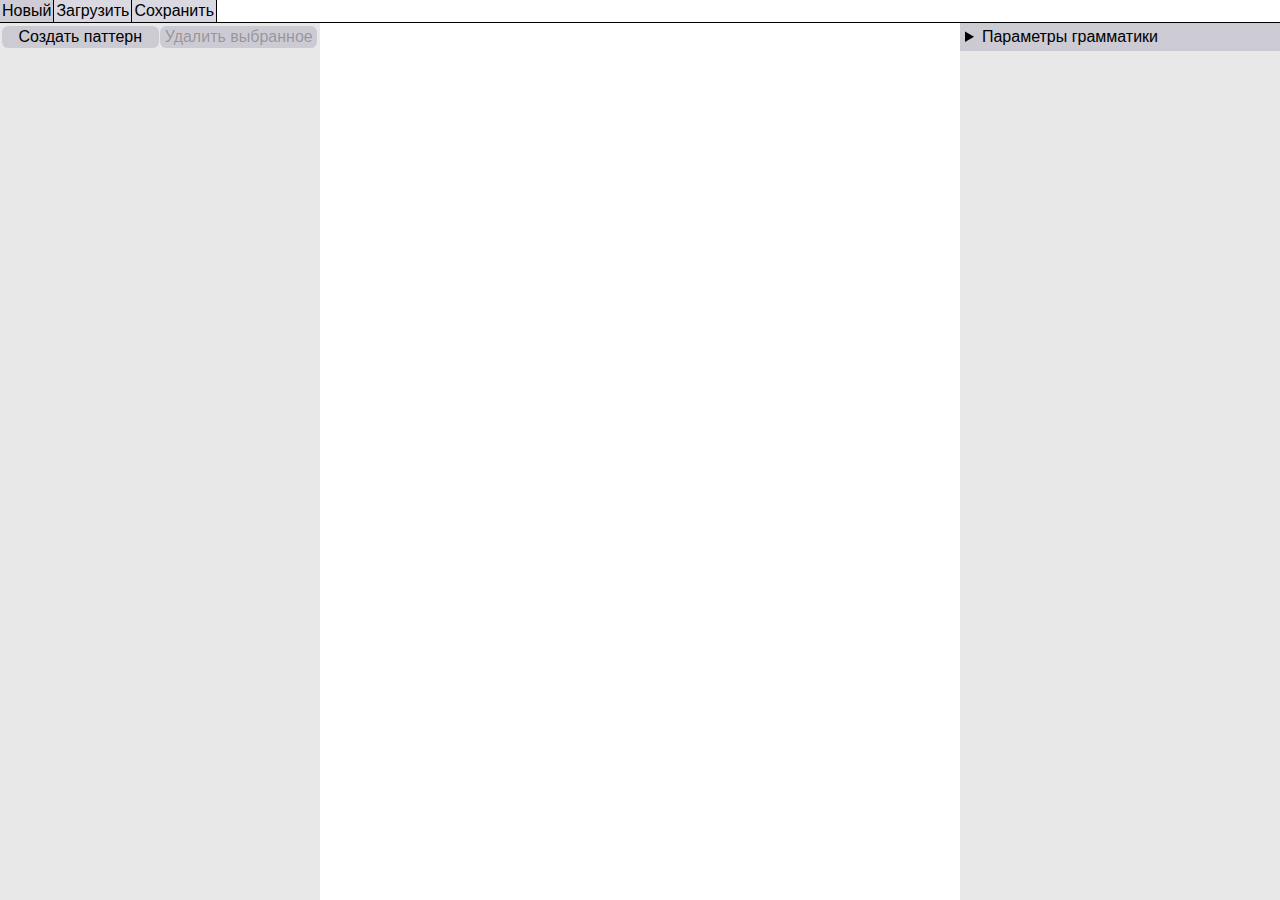
<file: index.html>
<!DOCTYPE html>

<html>

<head>
    <title>PIS: верстка</title>
    <meta charset="utf-8" />
    <link rel="stylesheet" href="styles.css" />
</head>

<body>
    <div id="top-bar">
        <button id="create-new-file">Новый</button>
        <label for="load-from-file" class="button">Загрузить</label>
        <input type="file" id="load-from-file" accept=".yml, .yaml" />
        <button id="save-to-file">Сохранить</button>
    </div>

    </div>

    <div id="the-editor">
        <div id="browser-panel">
            <div id="browser-tools">
                <button id="create-pattern-button">Создать паттерн</button>
                <button id="delete-selected-button">Удалить выбранное</button>
            </div>
            <div id="tree-browser">
                <details>
                    <summary>example_pattern</summary>
                    <ul>
                        <li>example_component_1</li>
                        <li>example_component_2</li>
                    </ul>
                </details>
            </div>
        </div>
        <div id="canvas-stretcher"><canvas id="illustration" width="500" height="500"></canvas></div>
        <div id="parameters">
            <details>
                <summary>Параметры грамматики</summary>
                <div class="parameters-table">
                    <label>Название файла грамматики</label>
                    <input type="text" id="grammar-file-name" value="example.yml" />
                    <label>Путь к файлу видов клеток</label>
                    <input type="text" id="cell-types-filepath" />
                </div>

            </details>
            <details id="pattern-parameters">
                <summary>Общие параметры паттерна</summary>
                <div class="parameters-table">
                    <label>Название</label>
                    <input type="text" id="pattern-name" placeholder="example_pattern" />

                    <label>root</label>
                    <div>
                        <input type="checkbox" id="is-pattern-root">
                    </div>

                    <label>Вид</label>
                    <select id="pattern-kind">
                        <option value="cell">Клетка</option>
                        <option value="array">Массив</option>
                        <option value="area">Область</option>
                        <option value="array-in-context">Массив в контексте</option>
                    </select>

                    <label>Описание</label>
                    <textarea id="pattern-description"
                        placeholder="Здесь вы можете оставить заметку о назначении данного патерна, чтобы было удобнее работать в дальнейшем!"></textarea>

                    <label>Размер</label>
                    <div id="pattern-size">
                        <input type="text" id="pattern-x-min" class="numeric" min="1" placeholder="1"
                            title="Минимальная ширина" />
                        <input type="text" id="pattern-x-max" class="numeric" min="1" placeholder="+inf"
                            title="Максимальная ширина" />
                        <div>x</div>
                        <input type="text" id="pattern-y-min" class="numeric" min="1" placeholder="1"
                            title="Минимальная высота" />
                        <input type="text" id="pattern-y-max" class="numeric" min="1" placeholder="+inf"
                            title="Максимальная высота" />
                    </div>

                    <label>Количество</label>
                    <div id="pattern-count">
                        <input type="text" class="numeric" id="pattern-count-min" min="0" placeholder="0" />..<input
                            type="text" class="numeric" id="pattern-count-max" min="1" placeholder="+Infinity" />
                    </div>
                </div>
            </details>

            <details id="copy-to-components-tab">
                <summary>Копирование в компоненты</summary>
                <p class="param-warning-text">Данное действие создаст копию данного паттерна во всех компонентах,
                    которые сейчас ссылаются на него.</p>
                <div class="parameters-table">
                    <label></label>
                    <button id="global-to-def-btn">Преобразовать</button>
            </details>

            <details id="deffinition-to-global-tab">
                <summary>Перемещение в корень грамматики</summary>
                <p class="param-warning-text">Данное действие переместит данный паттерн в корень грамматики и установит
                    ему указанное название (если оно не занято).</p>
                <div class="parameters-table">
                    <label>Название</label>
                    <input type="text" id="def-to-global-name" />
                </div>
                <div class="parameters-table">
                    <label></label>
                    <button id="def-to-global-btn">Преобразовать</button>
                </div>
            </details>

            <details id="cell-parameters">
                <summary>Параметры вида CELL</summary>
                <div class="parameters-table">
                    <label>Тип данных</label>
                    <input type="text" id="pattern-cell-content-type" placeholder="Вид клетки" />
                </div>
            </details>

            <details id="array-parameters">
                <summary>Параметры вида ARRAY</summary>
                <div class="parameters-table">
                    <label>Направление</label>
                    <select id="pattern-array-direction">
                        <option value="ROW">Строка</option>
                        <option value="COLUMN">Столбец</option>
                        <option value="FILL">Заполнение</option>
                    </select>

                    <label>Паттерн</label>
                    <select id="pattern-array-pattern" class="pattern-selection">
                        <option value="">-</option>
                    </select>

                    <label>Промежуток</label>
                    <div id="pattern-array-gap">
                        <input type="text" class="numeric" id="pattern-array-gap-min" min="0" max="100"
                            placeholder="0" />
                        <div>..</div>
                        <input type="text" class="numeric" id="pattern-array-gap-max" min="0" max="100"
                            placeholder="0" />
                    </div>
                    <label>Количество</label>
                    <div id="pattern-array-count">
                        <input type="text" class="numeric" id="pattern-array-count-min" min="0" max="100"
                            placeholder="1" />
                        <div>..</div>
                        <input type="text" class="numeric" id="pattern-array-count-max" min="0" max="100"
                            placeholder="+Infinity" />
                    </div>
                </div>
            </details>

            <details id="area-parameters">
                <summary>Параметры вида AREA</summary>
                <div class="parameters-table">
                    <span>Создать компонент</span>
                    <span></span>
                    <label>Название комп.</label>
                    <input type="text" id="new-component-name" />
                    <label>Ссылка на</label>
                    <select id="new-component-pattern" class="pattern-selection">
                        <option value="">-</option>
                    </select>
                    <button id="create-component-link-button">Компонент-ссылка</button>
                    <button id="create-component-definition-button">Компонент-объявление</button>
                </div>
            </details>

            <details id="component-parameters">
                <summary>Параметры компонента</summary>
                <div>
                    <label>Позиционирование</label>
                    <div class="component-location">
                        <span>Вид</span>
                        <select id="component-type">
                            <option value="INNER">Inner</option>
                            <option value="OUTER">Outer</option>
                        </select>
                        <div></div>
                        <div></div>
                        <span>isOptional</span><input type="checkbox" id="is-component-optional" />
                        <div></div>
                        <div></div>

                        <span>left</span>
                        <input type="text" class="numeric" id="left-min" min="0" max="100" placeholder="-inf" />
                        <input type="text" class="numeric" id="left-max" min="0" max="100" placeholder="+inf" />
                        <select id="left-mode">
                            <option value="PADDING">Padding</option>
                            <option value="MARGIN">Margin</option>
                        </select>

                        <span>top</span>
                        <input type="text" class="numeric" id="top-min" min="0" max="100" placeholder="-inf" />
                        <input type="text" class="numeric" id="top-max" min="0" max="100" placeholder="+inf" />
                        <select id="top-mode">
                            <option value="PADDING">Padding</option>
                            <option value="MARGIN">Margin</option>
                        </select>


                        <span>right</span>
                        <input type="text" class="numeric" id="right-min" min="0" max="100" placeholder="-inf" />
                        <input type="text" class="numeric" id="right-max" min="0" max="100" placeholder="+inf" />
                        <select id="right-mode">
                            <option value="PADDING">Padding</option>
                            <option value="MARGIN">Margin</option>
                        </select>


                        <span>bottom</span>
                        <input type="text" class="numeric" id="bottom-min" min="0" max="100" placeholder="-inf" />
                        <input type="text" class="numeric" id="bottom-max" min="0" max="100" placeholder="+inf" />
                        <select id="bottom-mode">
                            <option value="PADDING">Padding</option>
                            <option value="MARGIN">Margin</option>
                        </select>
                    </div>
                </div>
            </details>
        </div>
    </div>
    <script src="lib/paper-core.js"></script>
    <script src="lib/js-yaml.min.js"></script>
    <script src="request.js"></script>
    <script src="backend.js"></script>
    <script src="drawer.js"></script>
    <script src="Browser.js"></script>
    <script src="frontend.js"></script>
    <script src="engine.js"></script>
</body>

</html>
</file>
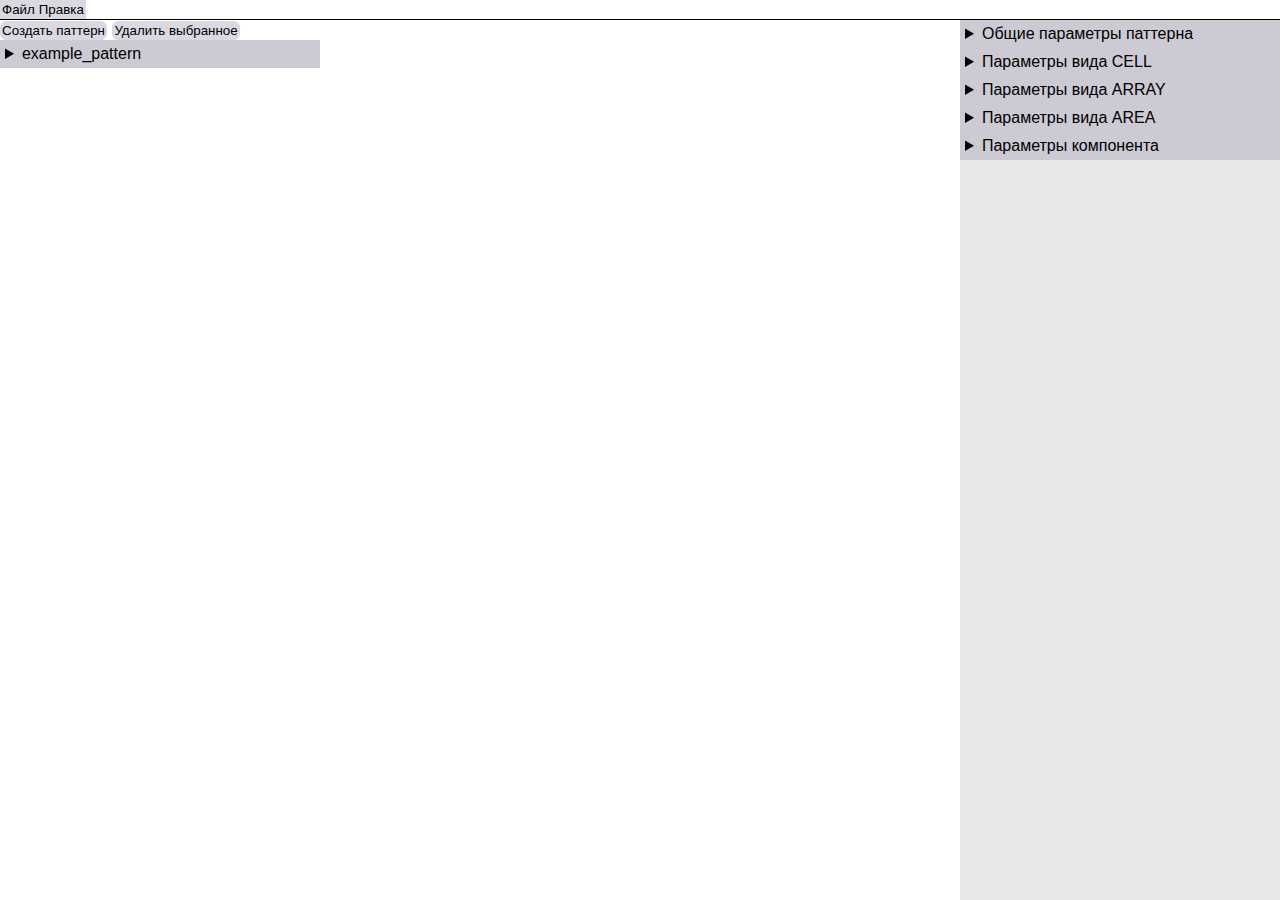
<file: web/index.html>
<!DOCTYPE html>

<html>

<head>
    <title>PIS: верстка</title>
    <meta charset="utf-8" />
    <link rel="stylesheet" href="styles.css" />
</head>

<body>
    <div id="top-bar">
        <button id="file-button">Файл</button><button id="edit-button">Правка</button>
    </div>

    <div id="the-editor">
        <div id="browser-panel">
            <div id="browser-tools">
                <button id="create-pattern-button">Создать паттерн</button>
                <button id="delete-selected-button">Удалить выбранное</button>
            </div>
            <div id="tree-browser">
                <details>
                    <summary>example_pattern</summary>
                    <ul>
                        <li>example_component_1</li>
                        <li>example_component_2</li>
                    </ul>
                </details>
            </div>
        </div>
        <img id="illustration" />
        <div id="parameters">
            <details id="pattern-parameters">
                <summary>Общие параметры паттерна</summary>
                <div class="parameters-table">
                    <label>Название</label>
                    <input type="text" id="pattern-name" placeholder="example_pattern" />

                    <label>Вид</label>
                    <select id="pattern-kind">
                        <option value="CELL">Клетка</option>
                        <option value="ARRAY">Массив</option>
                        <option value="AREA">Область</option>
                        <option value="ARRAY-IN-CONTEXT">Массив в контексте</option>
                    </select>

                    <label>Описание</label>
                    <textarea id="pattern-description"
                        placeholder="Здесь вы можете оставить заметку о назначении данного патерна, чтобы было удобнее работать в дальнейшем!"></textarea>

                    <label>Размер</label>
                    <div id="pattern-size">
                        <input type="number" id="pattern-x-min" class="numeric" min="1" placeholder="1" title="Минимальная ширина" />
                        <input type="number" id="pattern-x-max" class="numeric" min="1" placeholder="+inf" title="Максимальная ширина" />
                        <div>x</div>
                        <input type="number" id="pattern-y-min" class="numeric" min="1" placeholder="1" title="Минимальная высота" />
                        <input type="number" id="pattern-y-max" class="numeric" min="1" placeholder="+inf" title="Максимальная высота" />
                    </div>

                    <label>Количество</label>
                    <div id="pattern-count">
                        <input type="number" class="numeric" id="pattern-count-min" min="0" max="100"
                            placeholder="0" />..<input type="number" class="numeric" id="pattern-count-max" min="0"
                            max="100" placeholder="+Infinity" />
                    </div>
                </div>
            </details>

            <details id="cell-parameters">
                <summary>Параметры вида CELL</summary>
                <div class="parameters-table">
                    <label>Тип данных</label>
                    <input type="text" id="pattern-cell-content-type" placeholder="Вид клетки" />
                </div>
            </details>

            <details id="array-parameters">
                <summary>Параметры вида ARRAY</summary>
                <div class="parameters-table">
                    <label>Направление</label>
                    <select id="pattern-array-direction">
                        <option value="ROW">Строка</option>
                        <option value="COLUMN">Столбец</option>
                        <option value="FILL">Заполнение</option>
                    </select>

                    <label>Паттерн</label>
                    <select id="pattern-array-pattern" class="pattern-selection">
                        <option value="">-</option>
                    </select>

                    <label>Промежуток</label>
                    <div id="pattern-array-gap">
                        <input type="number" class="numeric" id="pattern-array-gap-min" min="0" max="100"
                            placeholder="min" />
                        <div>..</div>
                        <input type="number" class="numeric" id="pattern-array-gap-max" min="0" max="100"
                            placeholder="max" />
                    </div>
                    <label>Количество</label>
                    <div id="pattern-array-count">
                        <input type="number" class="numeric" id="pattern-array-count-min" min="0" max="100"
                            placeholder="-Infinity" />
                        <div>..</div>
                        <input type="number" class="numeric" id="pattern-array-count-max" min="0" max="100"
                            placeholder="+Infinity" />
                    </div>
                </div>
            </details>

            <details id="area-parameters">
                <summary>Параметры вида AREA</summary>
                <div class="parameters-table">
                    <span>Создать компонент</span>
                    <span></span>
                    <label>Название комп.</label>
                    <input type="text" id="new-component-name" />
                    <label>Ссылка на</label>
                    <select id="new-component-pattern" class="pattern-selection">
                        <option value="">-</option>
                    </select>
                    <button id="create-component-link-button">Компонент-ссылка</button>
                    <button id="create-component-definition-button">Компонент-объявление</button>
                </div>
            </details>

            <details id="component-parameters">
                <summary>Параметры компонента</summary>
                <div>
                    <label>Позиционирование</label>
                    <div class="component-location">

                        <span>left-margin</span>
                        <input type="number" class="numeric" id="left-margin-min" min="0" max="100"
                            placeholder="-inf" />
                        <input type="number" class="numeric" id="left-margin-max" min="0" max="100"
                            placeholder="+inf" />

                        <span>top-margin</span>
                        <input type="number" class="numeric" id="top-margin-min" min="0" max="100" placeholder="-inf" />
                        <input type="number" class="numeric" id="top-margin-max" min="0" max="100" placeholder="+inf" />

                        <span>right-margin</span>
                        <input type="number" class="numeric" id="right-margin-min" min="0" max="100"
                            placeholder="-inf" />
                        <input type="number" class="numeric" id="right-margin-max" min="0" max="100"
                            placeholder="+inf" />

                        <span>bottom-margin</span>
                        <input type="number" class="numeric" id="bottom-margin-min" min="0" max="100"
                            placeholder="-inf" />
                        <input type="number" class="numeric" id="bottom-margin-max" min="0" max="100"
                            placeholder="+inf" />

                        <span>left-padding</span>
                        <input type="number" class="numeric" id="left-padding-min" min="0" max="100"
                            placeholder="-inf" />
                        <input type="number" class="numeric" id="left-padding-max" min="0" max="100"
                            placeholder="+inf" />

                        <span>top-padding</span>
                        <input type="number" class="numeric" id="top-padding-min" min="0" max="100"
                            placeholder="-inf" />
                        <input type="number" class="numeric" id="top-padding-max" min="0" max="100"
                            placeholder="+inf" />

                        <span>right-padding</span>
                        <input type="number" class="numeric" id="right-padding-min" min="0" max="100"
                            placeholder="-inf" />
                        <input type="number" class="numeric" id="right-padding-max" min="0" max="100"
                            placeholder="+inf" />

                        <span>bottom-padding</span>
                        <input type="number" class="numeric" id="bottom-padding-min" min="0" max="100"
                            placeholder="-inf" />
                        <input type="number" class="numeric" id="bottom-padding-max" min="0" max="100"
                            placeholder="+inf" />

                    </div>
                </div>
            </details>
        </div>
    </div>
    <script src="lib/js-yaml.min.js"></script>
    <script src="request.js"></script>
    <script src="converter.js"></script>
    <script src="UI.js"></script>
    <script src="engine.js"></script>
</body>

</html>
</file>
<file: styles.css>
* {
    padding: 0;
    margin: 0;
    font-family: "Gill Sans", "Gill Sans MT", Calibri, "Trebuchet MS", sans-serif;
    font-size: medium;
}

body {
    display: grid;
    height: 100vh;
    grid-template-rows: auto 1fr;
}


input,
textarea,
button,
select,
.button {
    border-width: 0;
    border-radius: 0.4rem;
    background-color: #a7a0b76a;
    padding: 2px;
    margin: 1px 1px 0px 0px;
    outline: none;
}

#pattern-description {
    resize: vertical;
    height: 5rem;
}

input.numeric {
    min-width: 2rem;
}

#parameters,
#browser-panel {
    background-color: #E8E8E8;
    height: auto;
    overflow-x: hidden;
}

#browser-panel {
    overflow-y: hidden;
    display: grid;
    grid-template-rows: auto 1fr;
}

#tree-browser {
    overflow-y: auto;
}

.parameters-table {
    display: grid;
    grid-template-columns: auto 1fr;
}

.component-location {
    display: grid;
    grid-template-columns: auto 1fr 1fr 1fr;
    gap: 0.3rem;
    margin-left: 1rem;
}

.component-location>span {
    text-align: right;
}

.browser-link > summary::before {
    content: "🌌 ";
}

.browser-link > summary {
    list-style: none;
}

.component-in-browser > summary::before {
    content: "⚙️ ";
}


.component-in-browser > summary {
    list-style: none;
}

#the-editor {
    display: grid;
    grid-template-columns: 2fr 4fr 20rem;
    width: 100vw;
    grid-template-rows: auto;
    overflow: hidden;
}

#pattern-size {
    display: grid;
    grid-template-columns: 1fr 1fr auto 1fr 1fr;
}

#pattern-array-count,
#pattern-array-gap {
    display: grid;
    grid-template-columns: 1fr auto 1fr;
}

#top-bar {
    display: grid;
    grid-template-columns: auto auto auto 1fr;
    align-items: start;
    border-bottom-width: 1px;
    border-bottom-color: black;
    border-bottom-style: solid;
}

#top-bar>* {
    display: block;
    border-radius: 0;
    margin: 0;
    border-right: solid black 1px;
}

input[type=file] {
    display: none !important;
}

#parameters details>summary {
    background-color: #a7a0b76a;
    padding: 5px;
}

#parameters details[open]>summary {
    background-color: black;
    color: white;
}

#parameters details[open]>div {
    margin: 10px;
}

.selected-item>summary {
    font-weight: bold;
}

.selected-item {
    background-color: #000000 !important;
    margin-left: 1rem;
    color: white;
}

#pattern-count {
    display: grid;
    grid-template-columns: 1fr auto 1fr;
}

#tree-browser .browserItemWithChildren {
    background-color: #a7a0b76a;
    transition-duration: 0.5s;
    transition-timing-function: ease-out;
    padding-left: 10px;
}

#tree-browser .browser-browserItemWithChildren:hover,
button:hover,
.button:hover {
    background-color: #8b849b6a;
}

#tree-browser .components {
    padding-left: 10px;
}

#tree-browser .browserItemWithChildren-item[open] {
    background-color: #8b849b6a;
}

#tree-browser .component-list>details>summary {
    list-style-type: disc;
}

#browser-tools {
    display: grid;
    padding: 0.1rem;
    grid-template-columns: 1fr 1fr;
}

#canvas-stretcher {
    display: grid;
    justify-items: center;
    align-items: center;
    overflow: hidden;
}

#tree-browser .root-pattern>summary::before {
    content: "⭐";
}

.param-warning-text {
    margin: 5px;
    padding: 5px;
    text-align: justify;
    border-radius: 0.4rem;
    background-color: #a7a0b76a;
}
</file>
<file: web/styles.css>
* {
    padding: 0;
    margin: 0;
    font-family: "Gill Sans", "Gill Sans MT", Calibri, "Trebuchet MS", sans-serif;
}

body {
    display: grid;
    height: 100vh;
    grid-template-rows: auto 1fr;
}

label {
    padding-right: 5px;
}

input,
textarea,
button,
select {
    border-width: 0;
    border-radius: 0.4rem;
    background-color: #a7a0b76a;
    padding: 2px;
    margin: 1px 1px 0px 0px;
    outline: none;
}

#pattern-description {
    resize: vertical;
    height: 5rem;
}

input:focus,
textarea:focus,
button:focus,
select:focus {
    background-color: #84779b75;
}

input.numeric {
    min-width: 2rem;
}

#parameters,
#tree-browser {
    background-color: #00000017;
    height: auto;
}

.parameters-table {
    display: grid;
    grid-template-columns: auto 1fr;
}

#component-location {
    display: grid;
}

#component-location-direction-item {
    display: grid;
    grid-template-columns: auto 1fr 1fr 1fr 1fr;
    list-style: inside circle;
}

#the-editor {
    display: grid;
    grid-template-columns: 2fr 4fr 20rem;
    width: 100vw;
    grid-template-rows: auto;
}

#pattern-size {
    display: grid;
    grid-template-columns: 1fr 1fr auto 1fr 1fr;
}

#pattern-array-count,
#pattern-array-gap {
    display: grid;
    grid-template-columns: 1fr auto 1fr;
}

#top-bar {
    border-bottom-width: 1px;
    border-bottom-color: black;
    border-bottom-style: solid;
}
#top-bar button {
    border-radius: 0;
    margin: 0;
}

details > summary {
    padding: 5px;
}

details > div {
    margin: 0px 0px 1px 1px;
}

#parameters details > summary {
    background-color: #a7a0b76a;
}

#parameters details[open] > summary {
    background-color: black;
    color: white;
}

#parameters details[open] > div {
    margin: 10px;
}

#component-location-add-segment {
    display: grid;
    grid-template-columns: auto 4fr;
}

#tree-browser > details > summary {
    background-color: #a7a0b76a ;
}

#tree-browser > details > ul {
    margin-left: 2rem;
}

.selected-browser-pattern {
    font-weight: bold;
    background-color: #8b849b6a !important;
}
</file>
